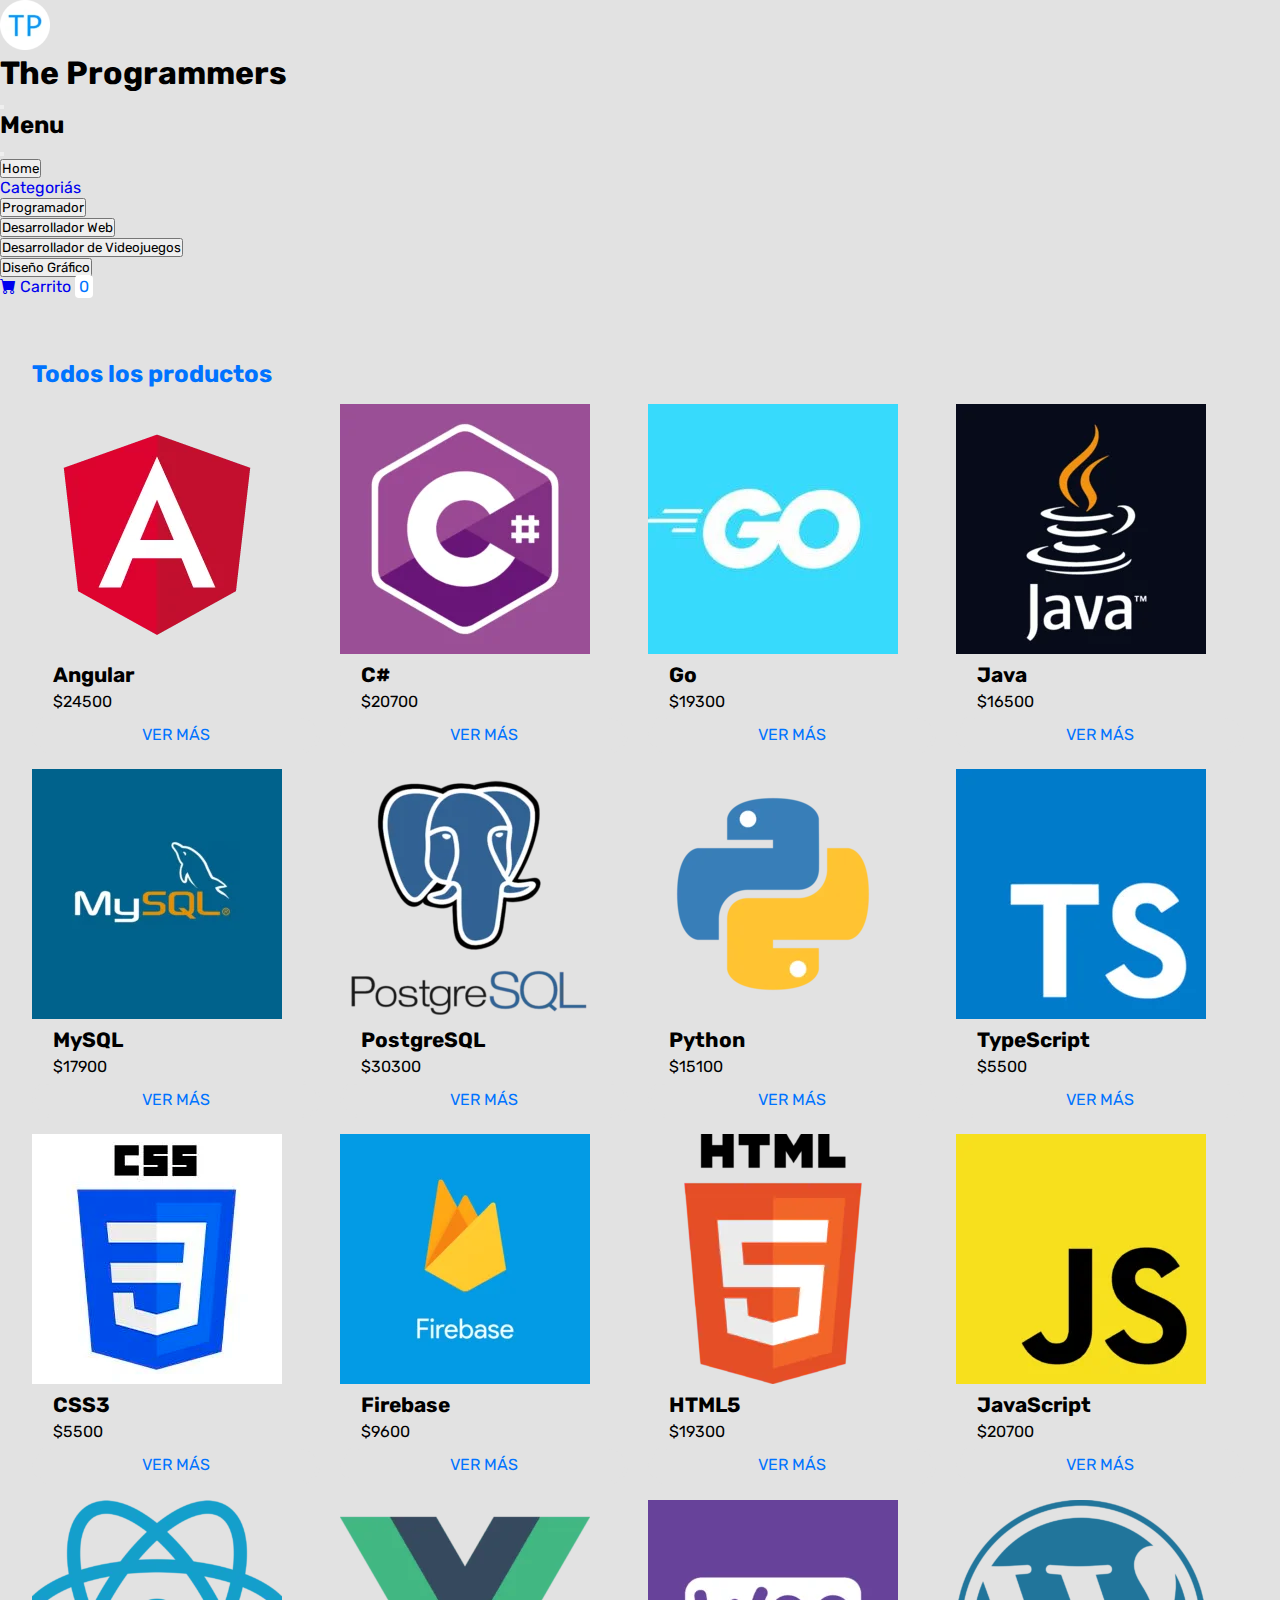
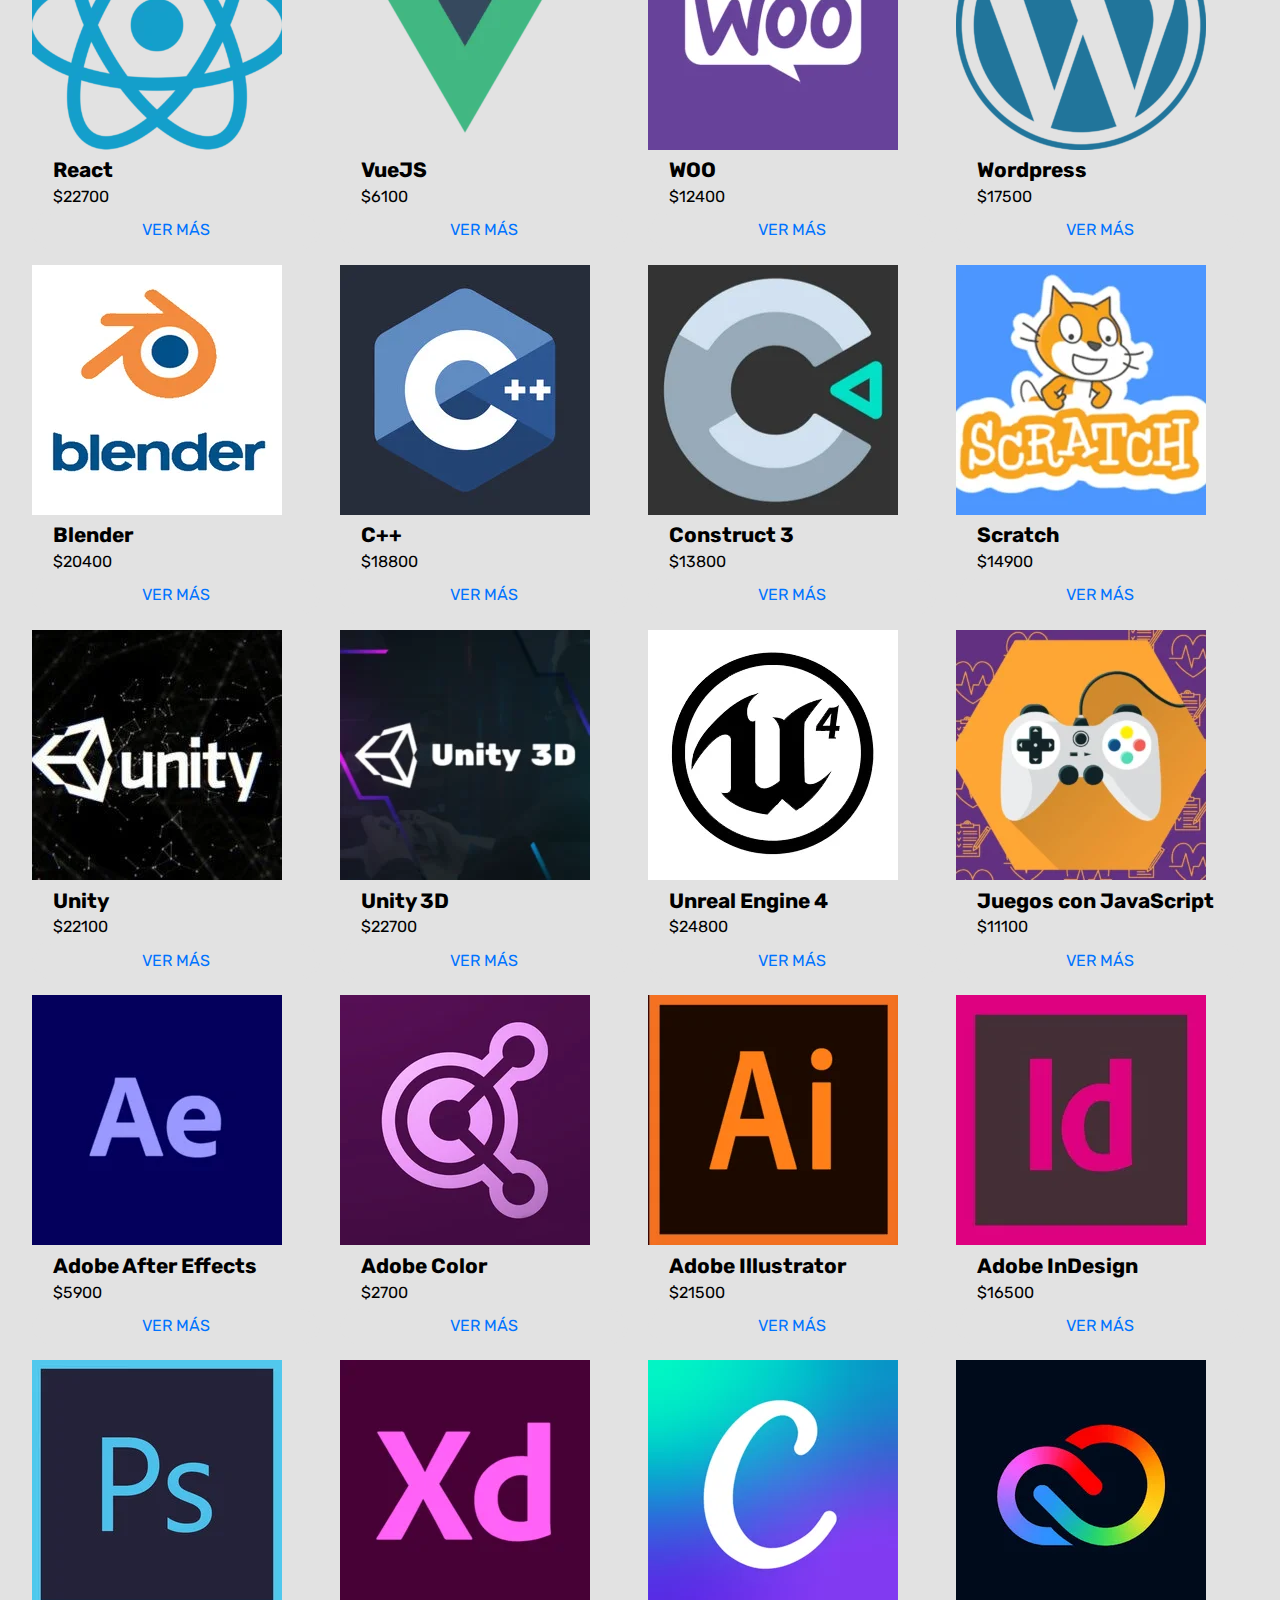
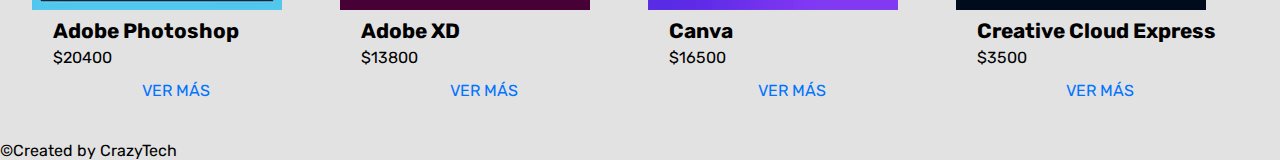
<file: index.html>
<!DOCTYPE html>
<html lang="es">

<head>
    <meta charset="UTF-8">
    <meta http-equiv="X-UA-Compatible" content="IE=edge">
    <meta name="viewport" content="width=device-width, initial-scale=1.0">
    <title>The Programmers</title>
    <link rel="manifest" href="/manifest.json">
    <link rel="shortcut icon" href="/images/logo.webp" type="image/x-icon">
    <link rel="stylesheet" href="https://cdn.jsdelivr.net/npm/bootstrap-icons@1.9.1/font/bootstrap-icons.css">
    <link href="https://cdn.jsdelivr.net/npm/bootstrap@5.3.0/dist/css/bootstrap.min.css" rel="stylesheet"
        integrity="sha384-9ndCyUaIbzAi2FUVXJi0CjmCapSmO7SnpJef0486qhLnuZ2cdeRhO02iuK6FUUVM" crossorigin="anonymous">
    <link rel="stylesheet" href="/css/styles.css">
</head>

<body>
    <header>
        <nav class="navbar navbar-expand-lg fixed-top m-0 p-3 bg-primary">
            <div class="container-fluid">
                <img src="/images/logo.webp" alt="Logo" width="50" class="d-inline-block align-text-top me-3 ms-3">
                <h1 class="navbar-brand text-white fw-semibold">The Programmers</h1>
                <button class="navbar-toggler bg-white" type="button" data-bs-toggle="offcanvas"
                    data-bs-target="#offcanvasNavbar" aria-controls="offcanvasNavbar" aria-label="Toggle navigation">
                    <span class="navbar-toggler-icon"></span>
                </button>
                <div class="offcanvas offcanvas-end bg-primary" tabindex="-1" id="offcanvasNavbar"
                    aria-labelledby="offcanvasNavbarLabel">
                    <div class="offcanvas-header">
                        <h2 class="offcanvas-title text-white ps-4 pt-4" id="offcanvasNavbarLabel">Menu</h2>
                        <button type="button" class="btn-close bg-white" data-bs-dismiss="offcanvas"
                            aria-label="Close"></button>
                    </div>
                    <div class="offcanvas-body">
                        <ul class="navbar-nav justify-content-end flex-grow-1 pe-3">
                            <li class="nav-item">
                                <button id="todos"
                                    class="nav-link active boton-categoria text-white ps-4 pt-4 fw-semibold"
                                    aria-current="page">Home</button>
                            </li>
                            <li class="nav-item dropdown">
                                <a class="nav-link dropdown-toggle text-white ps-4 pt-4 fw-semibold" href="#"
                                    role="button" data-bs-toggle="dropdown" aria-expanded="false">
                                    Categoriás
                                </a>
                                <ul class="dropdown-menu bg-primary">
                                    <li class="nav-item ps-4">
                                        <button id="Programador"
                                            class="nav-link boton-categoria text-white fw-semibold">Programador</button>
                                    </li>
                                    <li class="nav-item ps-4">
                                        <button id="Desarrollador Web"
                                            class="nav-link boton-categoria text-white fw-semibold">Desarrollador
                                            Web</button>
                                    </li>
                                    <li class="nav-item ps-4">
                                        <button id="Desarrollador de Videojuegos"
                                            class="nav-link boton-categoria text-white fw-semibold">Desarrollador de
                                            Videojuegos</button>
                                    </li>
                                    <li class="nav-item ps-4">
                                        <button id="Diseño Gráfico"
                                            class="nav-link boton-categoria text-white fw-semibold">Diseño
                                            Gráfico</button>
                                    </li>
                                </ul>
                            </li>
                            <li class="nav-item">
                                <a class="nav-link text-white ps-4 pt-4 fw-semibold" href="/carrito.html">
                                    <i class="bi bi-cart-fill"></i> Carrito <span id="numerito"
                                        class="numerito">0</span>
                                </a>
                            </li>
                        </ul>
                    </div>
                </div>
            </div>
        </nav>
    </header>
    <main>
        <h2 class="titulo-principal mt-5" id="titulo-principal">Todos los productos</h2>
        <div id="contenedor-productos" class="contenedor-productos d-flex flex-wrap justify-content-center">
            <!-- Esto se va a rellenar con JS -->
        </div>
    </main>
    <footer class="mt-auto p-3 bg-primary text-center text-white fw-semibold">
        <p>©Created by CrazyTech</p>
    </footer>

    <script src="https://cdn.jsdelivr.net/npm/bootstrap@5.3.0/dist/js/bootstrap.bundle.min.js"
        integrity="sha384-geWF76RCwLtnZ8qwWowPQNguL3RmwHVBC9FhGdlKrxdiJJigb/j/68SIy3Te4Bkz"
        crossorigin="anonymous"></script>
    <script src="/js/indexdb.js"></script>
    <script src="/js/main.js"></script>
    <script>
        // Registro
        if ('serviceWorker' in navigator) {
            try {
                var swRegistration = navigator.serviceWorker.register("sw.js");
                console.log("sw registrado");
            } catch (error) {
                console.log("sw registro fallido");
            }
        } else {
            console.log("sw no soportado");
        }
    </script>
</body>

</html>
</file>
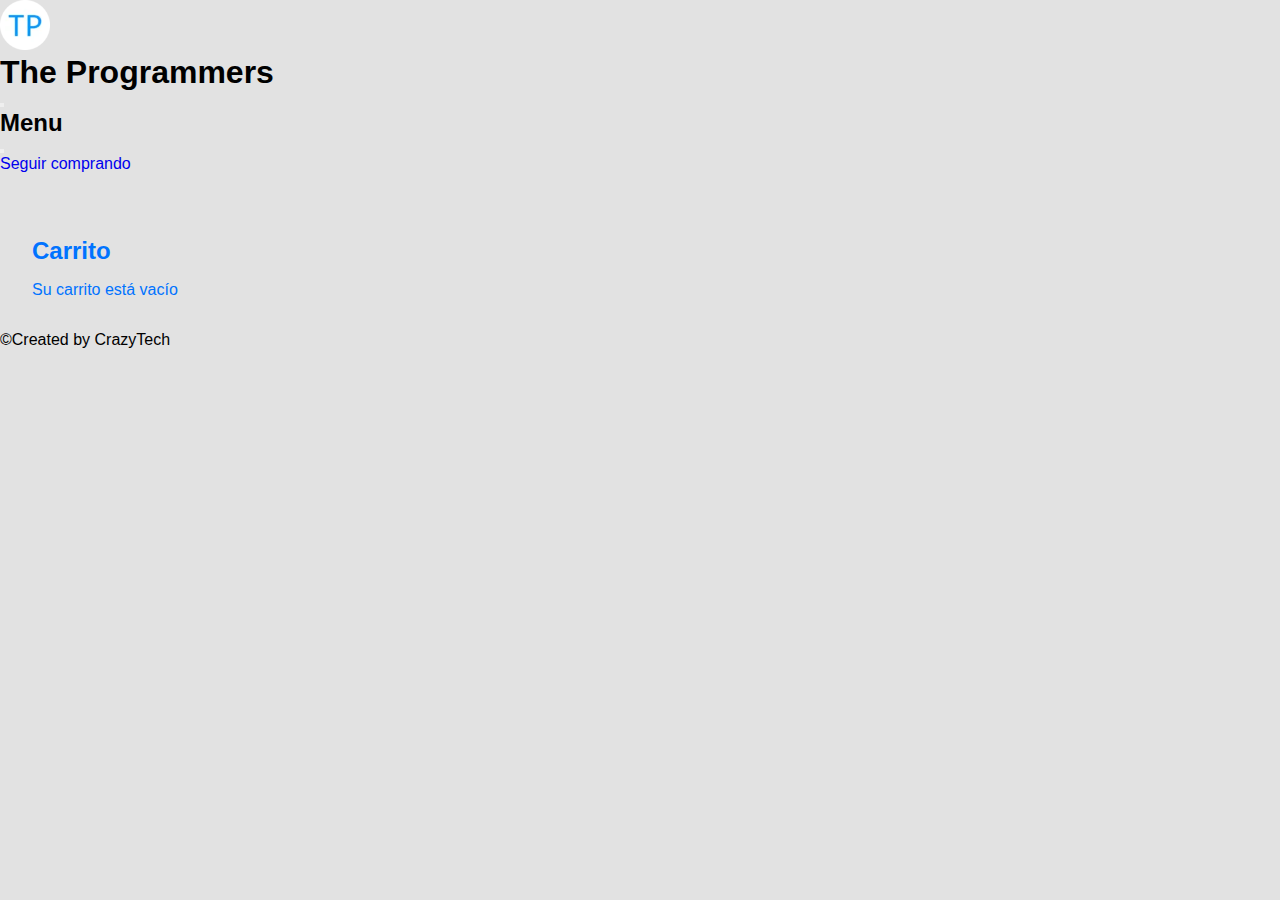
<file: carrito.html>
<!DOCTYPE html>
<html lang="es">

<head>
    <meta charset="UTF-8">
    <meta http-equiv="X-UA-Compatible" content="IE=edge">
    <meta name="viewport" content="width=device-width, initial-scale=1.0">
    <title>The Programmers</title>
    <link rel="shortcut icon" href="/images/logo.webp" type="image/x-icon">
    <link rel="stylesheet" href="https://cdn.jsdelivr.net/npm/bootstrap-icons@1.9.1/font/bootstrap-icons.css">
    <link href="https://cdn.jsdelivr.net/npm/bootstrap@5.3.0/dist/css/bootstrap.min.css" rel="stylesheet"
        integrity="sha384-9ndCyUaIbzAi2FUVXJi0CjmCapSmO7SnpJef0486qhLnuZ2cdeRhO02iuK6FUUVM" crossorigin="anonymous">
    <link rel="stylesheet" href="/css/styles.css">
</head>

<body>
    <header>
        <nav class="navbar navbar-expand-lg fixed-top m-0 p-3 bg-primary">
            <div class="container-fluid">
                <img src="/images/logo.webp" alt="Logo" width="50" class="d-inline-block align-text-top me-3 ms-3">
                <h1 class="navbar-brand text-white fw-semibold">The Programmers</h1>
                <button class="navbar-toggler bg-white" type="button" data-bs-toggle="offcanvas"
                    data-bs-target="#offcanvasNavbar" aria-controls="offcanvasNavbar" aria-label="Toggle navigation">
                    <span class="navbar-toggler-icon"></span>
                </button>
                <div class="offcanvas offcanvas-end bg-primary" tabindex="-1" id="offcanvasNavbar"
                    aria-labelledby="offcanvasNavbarLabel">
                    <div class="offcanvas-header">
                        <h2 class="offcanvas-title text-white ps-4 pt-4" id="offcanvasNavbarLabel">Menu</h2>
                        <button type="button" class="btn-close bg-white" data-bs-dismiss="offcanvas"
                            aria-label="Close"></button>
                    </div>
                    <div class="offcanvas-body">
                        <ul class="navbar-nav justify-content-end flex-grow-1 pe-3">
                            <li class="nav-item">
                                <a class="nav-link active boton-volver text-white ps-4 pt-4 fw-semibold"
                                    aria-current="page" href="/index.html">
                                    <i class="bi bi-arrow-return-left"></i> Seguir comprando
                                </a>
                            </li>
                        </ul>
                    </div>
                </div>
            </div>
        </nav>
    </header>
    <main>
        <h2 class="titulo-principal mt-5">Carrito</h2>
        <div class="contenedor-carrito">
            <p id="carrito-vacio" class="carrito-vacio fs-3 text-center">Su carrito está vacío</p>

            <div id="carrito-productos" class="carrito-productos disabled">
                <!-- Esto se va a completar con el JS -->
            </div>

            <div id="carrito-acciones" class="carrito-acciones disabled">
                <div class="carrito-acciones">
                    <button id="carrito-acciones-vaciar" class="carrito-acciones-vaciar">Vaciar carrito</button>
                </div>
                <div class="carrito-acciones">
                    <div class="carrito-acciones-total">
                        <p>Total:</p>
                        <p id="total"></p>
                    </div>
                    <a class="carrito-acciones-comprar" href="/checkout.html">Comprar</a>
                </div>
            </div>
        </div>
    </main>
    <footer class="mt-auto p-3 bg-primary text-center text-white fw-semibold">
        <p>©Created by CrazyTech</p>
    </footer>

    <script src="https://cdn.jsdelivr.net/npm/bootstrap@5.3.0/dist/js/bootstrap.bundle.min.js"
        integrity="sha384-geWF76RCwLtnZ8qwWowPQNguL3RmwHVBC9FhGdlKrxdiJJigb/j/68SIy3Te4Bkz"
        crossorigin="anonymous"></script>
    <script src="/js/carrito.js"></script>
</body>

</html>
</file>
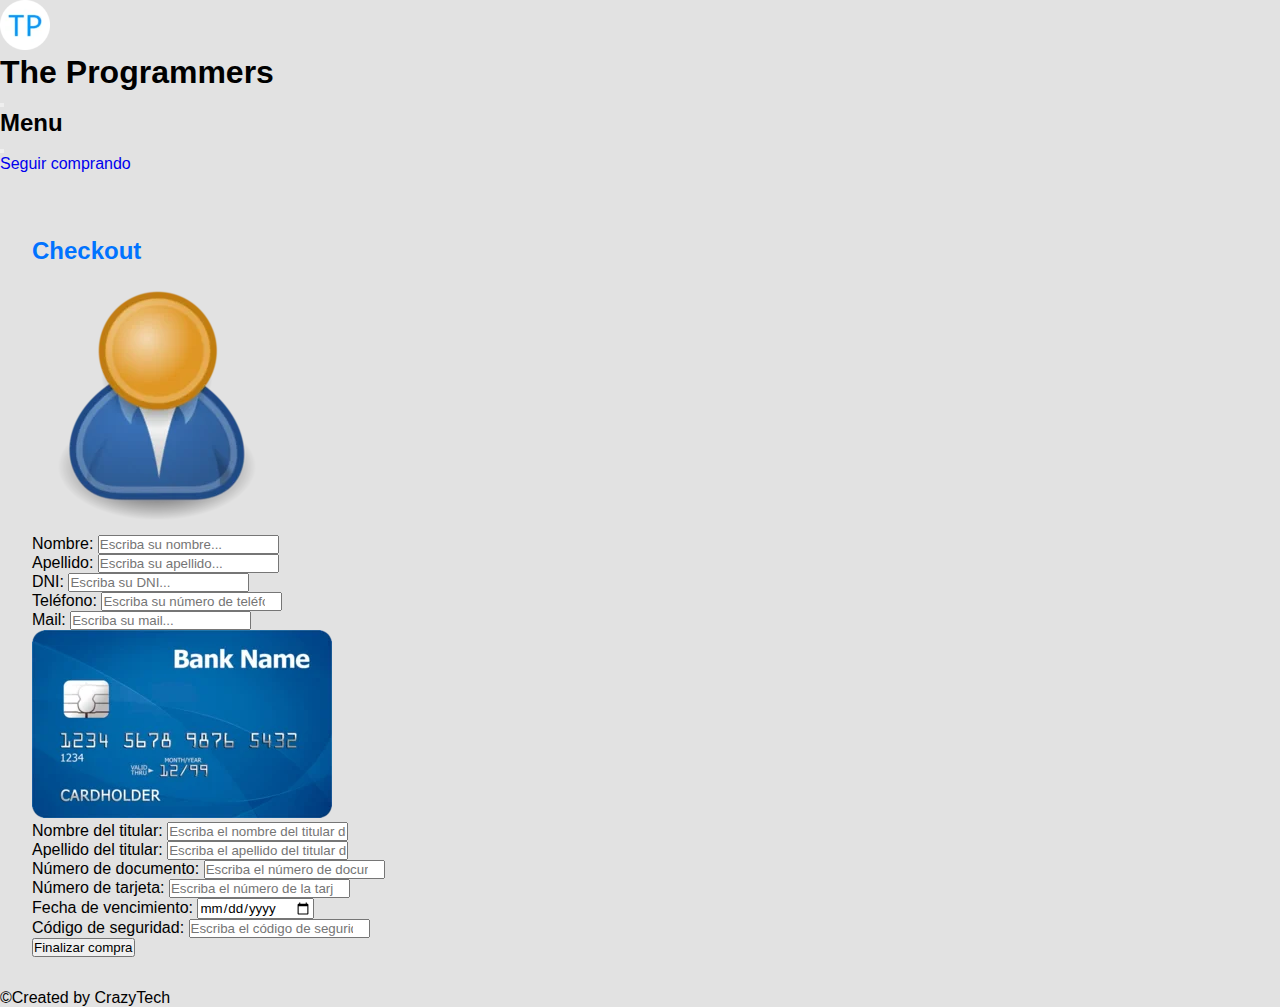
<file: checkout.html>
<!DOCTYPE html>
<html lang="es">

<head>
    <meta charset="UTF-8">
    <meta http-equiv="X-UA-Compatible" content="IE=edge">
    <meta name="viewport" content="width=device-width, initial-scale=1.0">
    <title>The Programmers</title>
    <link rel="shortcut icon" href="/images/logo.webp" type="image/x-icon">
    <link rel="stylesheet" href="https://cdn.jsdelivr.net/npm/bootstrap-icons@1.9.1/font/bootstrap-icons.css">
    <link href="https://cdn.jsdelivr.net/npm/bootstrap@5.3.0/dist/css/bootstrap.min.css" rel="stylesheet"
        integrity="sha384-9ndCyUaIbzAi2FUVXJi0CjmCapSmO7SnpJef0486qhLnuZ2cdeRhO02iuK6FUUVM" crossorigin="anonymous">
    <link rel="stylesheet" href="/css/styles.css">
</head>

<body>
    <header>
        <nav class="navbar navbar-expand-lg fixed-top m-0 p-3 bg-primary">
            <div class="container-fluid">
                <img src="/images/logo.webp" alt="Logo" width="50" class="d-inline-block align-text-top me-3 ms-3">
                <h1 class="navbar-brand text-white fw-semibold">The Programmers</h1>
                <button class="navbar-toggler bg-white" type="button" data-bs-toggle="offcanvas"
                    data-bs-target="#offcanvasNavbar" aria-controls="offcanvasNavbar" aria-label="Toggle navigation">
                    <span class="navbar-toggler-icon"></span>
                </button>
                <div class="offcanvas offcanvas-end bg-primary" tabindex="-1" id="offcanvasNavbar"
                    aria-labelledby="offcanvasNavbarLabel">
                    <div class="offcanvas-header">
                        <h2 class="offcanvas-title text-white ps-4 pt-4" id="offcanvasNavbarLabel">Menu</h2>
                        <button type="button" class="btn-close bg-white" data-bs-dismiss="offcanvas"
                            aria-label="Close"></button>
                    </div>
                    <div class="offcanvas-body">
                        <ul class="navbar-nav justify-content-end flex-grow-1 pe-3">
                            <li class="nav-item">
                                <a class="nav-link active boton-volver text-white ps-4 pt-4 fw-semibold"
                                    aria-current="page" href="/index.html">
                                    <i class="bi bi-arrow-return-left"></i> Seguir comprando
                                </a>
                            </li>
                        </ul>
                    </div>
                </div>
            </div>
        </nav>
    </header>
    <main>
        <h2 class="titulo-principal mt-5">Checkout</h2>
        <div>
            <div id="formulario" class="disabled">
                <!-- Esto se va a rellenar con JS -->
            </div>
            <button type="submit" id="accion-comprar" class="btn btn-primary p-3 mx-auto d-block disabled">Finalizar
                compra</button>
            <p id="comprado" class="carrito-comprado disabled fs-3 text-center">Muchas gracias por su compra</p>
            <p id="mensaje" class="carrito-comprado disabled fs-3 text-center">A la brevedad se enviará el curso a su
                mail</p>
        </div>
    </main>
    <footer class="mt-auto p-3 bg-primary text-center text-white fw-semibold">
        <p>©Created by CrazyTech</p>
    </footer>

    <script src="https://cdn.jsdelivr.net/npm/bootstrap@5.3.0/dist/js/bootstrap.bundle.min.js"
        integrity="sha384-geWF76RCwLtnZ8qwWowPQNguL3RmwHVBC9FhGdlKrxdiJJigb/j/68SIy3Te4Bkz"
        crossorigin="anonymous"></script>
    <script src="/js/checkout.js"></script>
</body>

</html>
</file>
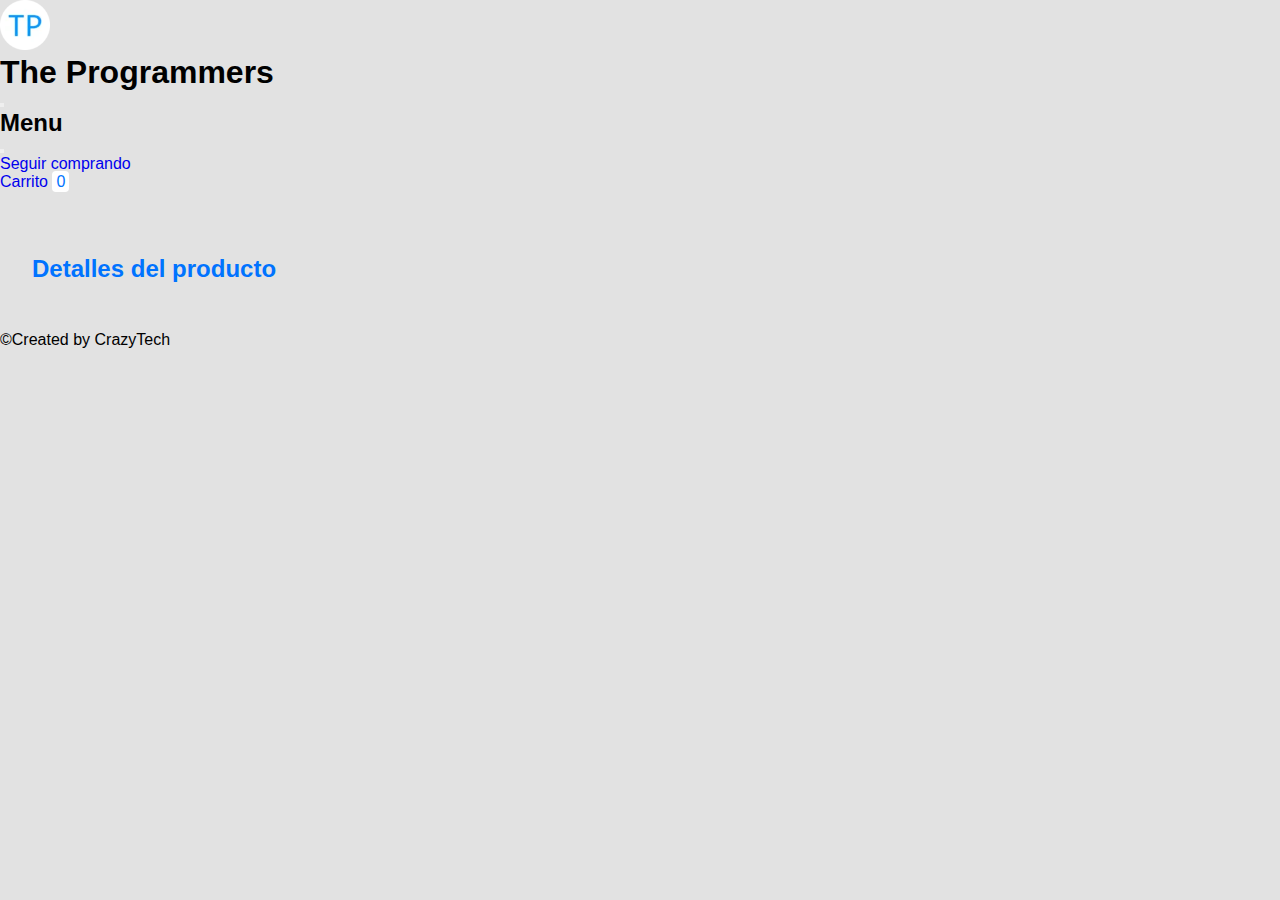
<file: vista.html>
<!DOCTYPE html>
<html lang="es">

<head>
    <meta charset="UTF-8">
    <meta http-equiv="X-UA-Compatible" content="IE=edge">
    <meta name="viewport" content="width=device-width, initial-scale=1.0">
    <title>The Programmers</title>
    <link rel="shortcut icon" href="/images/logo.webp" type="image/x-icon">
    <link rel="stylesheet" href="https://cdn.jsdelivr.net/npm/bootstrap-icons@1.9.1/font/bootstrap-icons.css">
    <link href="https://cdn.jsdelivr.net/npm/bootstrap@5.3.0/dist/css/bootstrap.min.css" rel="stylesheet"
        integrity="sha384-9ndCyUaIbzAi2FUVXJi0CjmCapSmO7SnpJef0486qhLnuZ2cdeRhO02iuK6FUUVM" crossorigin="anonymous">
    <link rel="stylesheet" href="/css/styles.css">
</head>

<body>
    <header>
        <nav class="navbar navbar-expand-lg fixed-top m-0 p-3 bg-primary">
            <div class="container-fluid">
                <img src="/images/logo.webp" alt="Logo" width="50" class="d-inline-block align-text-top me-3 ms-3">
                <h1 class="navbar-brand text-white fw-semibold">The Programmers</h1>
                <button class="navbar-toggler bg-white" type="button" data-bs-toggle="offcanvas"
                    data-bs-target="#offcanvasNavbar" aria-controls="offcanvasNavbar" aria-label="Toggle navigation">
                    <span class="navbar-toggler-icon"></span>
                </button>
                <div class="offcanvas offcanvas-end bg-primary" tabindex="-1" id="offcanvasNavbar"
                    aria-labelledby="offcanvasNavbarLabel">
                    <div class="offcanvas-header">
                        <h2 class="offcanvas-title text-white ps-4 pt-4" id="offcanvasNavbarLabel">Menu</h2>
                        <button type="button" class="btn-close bg-white" data-bs-dismiss="offcanvas"
                            aria-label="Close"></button>
                    </div>
                    <div class="offcanvas-body">
                        <ul class="navbar-nav justify-content-end flex-grow-1 pe-3">
                            <li class="nav-item">
                                <a class="nav-link active boton-volver text-white ps-4 pt-4 fw-semibold"
                                    aria-current="page" href="/index.html">
                                    <i class="bi bi-arrow-return-left"></i> Seguir comprando
                                </a>
                            </li>
                            <li class="nav-item">
                                <a class="nav-link text-white ps-4 pt-4 fw-semibold" href="/carrito.html">
                                    <i class="bi bi-cart-fill"></i> Carrito <span id="numerito"
                                        class="numerito">0</span>
                                </a>
                            </li>
                        </ul>
                    </div>
                </div>
            </div>
        </nav>
    </header>
    <main>
        <h2 class="titulo-principal mt-5">Detalles del producto</h2>
        <div>
            <div id="contenedor-producto" class="d-flex flex-column align-items-center h-75 align-middle">
                <!-- Esto se va a completar con el JS -->
            </div>
        </div>
    </main>
    <footer class="mt-auto p-3 bg-primary text-center text-white fw-semibold">
        <p>©Created by CrazyTech</p>
    </footer>

    <script src="https://cdn.jsdelivr.net/npm/bootstrap@5.3.0/dist/js/bootstrap.bundle.min.js"
        integrity="sha384-geWF76RCwLtnZ8qwWowPQNguL3RmwHVBC9FhGdlKrxdiJJigb/j/68SIy3Te4Bkz"
        crossorigin="anonymous"></script>
    <script src="/js/vista.js"></script>
</body>

</html>
</file>
<file: css/styles.css>
@import url('https://fonts.googleapis.com/css2?family=Rubik:wght@300;400;500;600;700;800;900&display=swap');

:root {
    --clr-black: #202020;
    --clr-main: #0073ff;
    --clr-white: #ffffff;
    --clr-gray: #e2e2e2;
    --clr-red: #961818;
}

* {
    margin: 0;
    padding: 0;
    box-sizing: border-box;
    font-family: 'Rubik', sans-serif;
}

body {
    background-color: var(--clr-gray);
    display: flex;
    flex-direction: column;
    min-height: 100vh;
}

h1,
h2,
p,
a,
input,
ul {
    margin: 0 !important;
    padding: 0 !important;
}

a {
    text-decoration: none;
}

.numerito {
    background-color: var(--clr-white);
    color: var(--clr-main);
    padding: .15rem .25rem;
    border-radius: .25rem;
}

.boton-carrito.active .numerito {
    background-color: var(--clr-main);
    color: var(--clr-white);
}

main {
    background-color: var(--clr-gray);
    margin: 1rem;
    margin-top: 3rem;
    padding: 1rem;
}

.titulo-principal {
    color: var(--clr-main);
    margin-bottom: 1rem !important;
}

.contenedor-productos {
    display: grid;
    grid-template-columns: repeat(4, 1fr);
    gap: 1rem;
}

.producto-titulo {
    font-size: 1.3rem;
    padding-left: 1rem !important;
    margin: 0.3rem !important;
}

.producto-categoria,
.producto-descripcion,
.producto-precio {
    font-size: 1rem;
    padding-left: 1rem !important;
    margin: 0.3rem !important;
}

.producto-vista,
.producto-agregar {
    text-align: center;
    background-color: var(--clr-gray);
    display: flex;
    justify-content: center;
    color: var(--clr-main);
    padding: .4rem !important;
    text-transform: uppercase;
    border-radius: 2rem;
    cursor: pointer;
    border: 3px solid var(--clr-gray) !important;
    transition: background-color .2s, color .2s;
}

.producto-vista:hover,
.producto-agregar:hover {
    background-color: var(--clr-main);
    color: var(--clr-white);
}

/** CARRITO **/

.contenedor-carrito {
    display: flex;
    flex-direction: column;
    gap: 1.5rem;
}

.carrito-vacio,
.carrito-comprado {
    color: var(--clr-main);
}

.carrito-productos {
    display: flex;
    flex-direction: column;
    gap: 1rem;
}

.carrito-producto {
    display: flex;
    justify-content: space-between;
    align-items: center;
    background-color: var(--clr-white);
    color: var(--clr-main);
    padding: .5rem;
    padding-right: 1.5rem;
    border-radius: 1rem;
}

.carrito-producto-imagen {
    width: 7rem;
    border-radius: 1rem;
}

.carrito-producto small {
    font-size: .75rem;
}

.carrito-producto-eliminar {
    border: 0;
    background-color: transparent;
    color: var(--clr-red);
    cursor: pointer;
}

.carrito-acciones {
    display: flex;
    justify-content: space-between;
}

.carrito-acciones-vaciar {
    border: 0;
    background-color: var(--clr-white);
    padding: 1rem;
    border-radius: 1rem;
    color: var(--clr-main);
    text-transform: uppercase;
    cursor: pointer;
}

.carrito-acciones-total {
    display: flex;
    background-color: var(--clr-white);
    padding: 1rem;
    color: var(--clr-main);
    text-transform: uppercase;
    border-top-left-radius: 1rem;
    border-bottom-left-radius: 1rem;
    gap: 1rem;
}

.carrito-acciones-comprar {
    border: 0;
    background-color: var(--clr-main);
    padding: 1rem !important;
    color: var(--clr-white);
    text-transform: uppercase;
    cursor: pointer;
    border-top-right-radius: 1rem;
    border-bottom-right-radius: 1rem;
}

.disabled {
    display: none !important;
}
</file>
